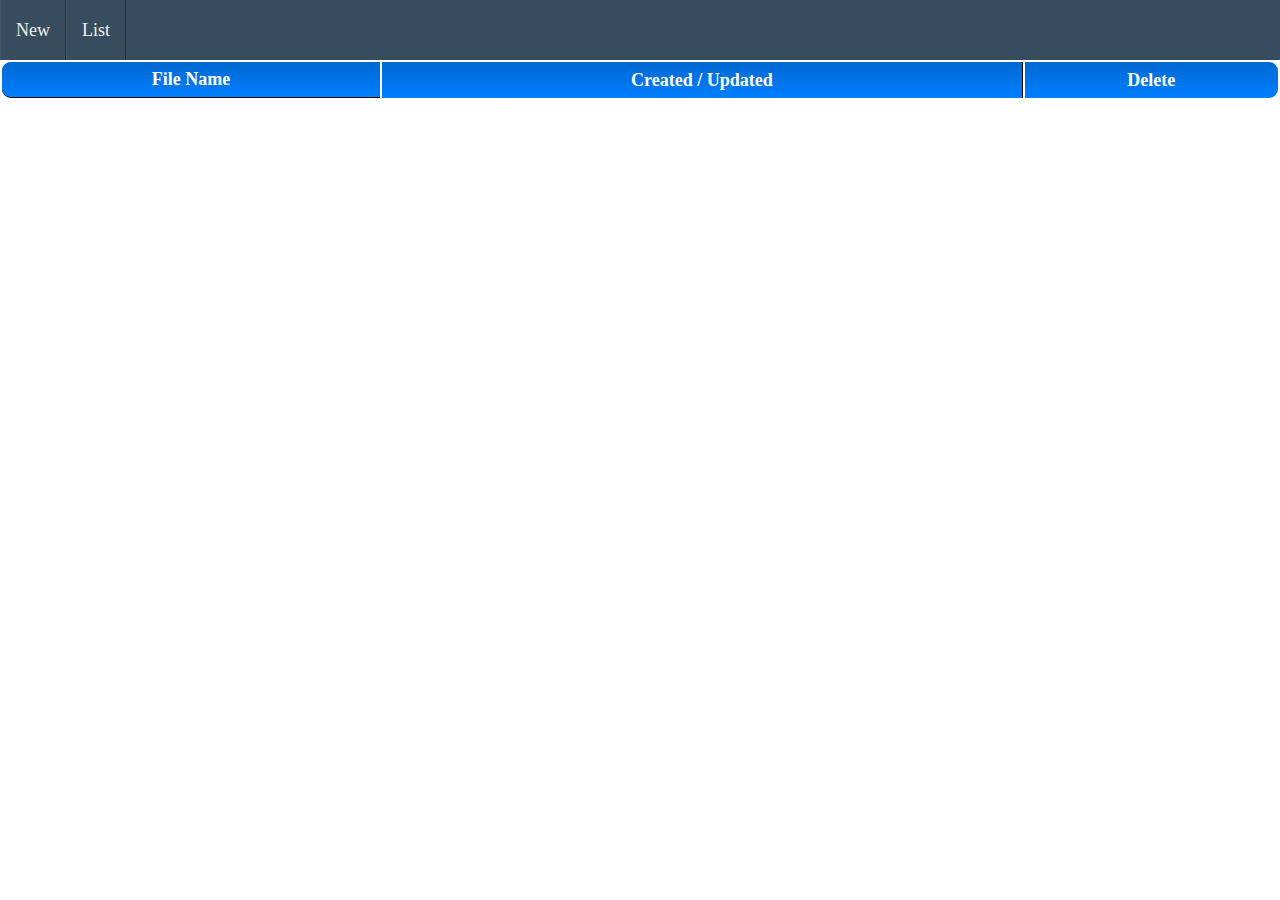
<file: open.html>
<!DOCTYPE html>
<html>
<head>
	<title>Tek Mexico JS Notes App</title>
	<meta charset="utf8">
	<link rel="stylesheet" type="text/css" href="assets/styles.css">
	<link rel="stylesheet" type="text/css" href="assets/table.css">

</head>
<body>
	<header>
		<nav>
			<ul>	
			<li>
				<a href="newNote.html">New</a>
			</li>
			<li>
				<a href="open.html">List</a>
			</li>
			</ul>
		</nav>
	</header>
	<table id="files">
			<tr>
				<td>File Name</td>
				<td>Created / Updated</td>
				<td>Delete</td>
			</tr>
	</table>
	<script type="text/javascript" src="assets/eventHandler.js"></script>
	<script type="text/javascript" src="assets/fragment.js"></script>
	<script type="text/javascript" src="assets/list.js"></script>
</body>
</html>
</file>
<file: assets/styles.css>
*{
	box-sizing: border-box;
}
body{
	margin: 0;
}

/*Navigation menu */
nav{
	position: relative;
	background-color: #374c5d !important;
	height: 60px;
	z-index: 10;
}
nav::before,nav::after{
	clear: both;
}
nav a{
	text-decoration: none;
	color: #f0f0f0;
	padding: 10px 15px;
	font-size: 1.125rem;
	display: block;
}


nav > ul{
	margin: 0;
	padding: 0;
}
nav  ul{
	list-style: none;
	padding-left: 0;
}

nav ul ul{
	background-color: #374c5d !important;
}

nav > ul > li{ 
	float: left;
} 
nav ul li a{ 
	line-height: 40px;
} 

nav  ul  li  a:hover{
	background-color: #1fc08e;
}

nav > ul > li{ 
	border-right: 1px solid #24323d;
	border-left: 1px solid #3f566a;
} 


/*editor*/
#editor{
	width: 100%;
	height: 500px;
	padding: 20px;
}

/*list of files*/
table{
	
}
</file>
<file: assets/table.css>
table{
	width:100%;
	height:100%;
	margin:0px;padding:0px;
}

tr:last-child td:last-child {
	-moz-border-radius-bottomright:9px;
	-webkit-border-bottom-right-radius:9px;
	border-bottom-right-radius:9px;
}
table tr:first-child td:first-child {
	-moz-border-radius-topleft:9px;
	-webkit-border-top-left-radius:9px;
	border-top-left-radius:9px;
}

table tr:first-child td:last-child {
	-moz-border-radius-topright:9px;
	-webkit-border-top-right-radius:9px;
	border-top-right-radius:9px;
}
tr:last-child td:first-child{
	-moz-border-radius-bottomleft:9px;
	-webkit-border-bottom-left-radius:9px;
	border-bottom-left-radius:9px;
}
tr:hover td{
	background-color:#82c0ff;
	background:-o-linear-gradient(bottom, #82c0ff 5%, #56aaff 100%);	background:-webkit-gradient(linear, left top, left bottom, color-stop(0.05, #82c0ff), color-stop(1, #56aaff) );
	background:-moz-linear-gradient( center top, #82c0ff 5%, #56aaff 100% );
	filter:progid:DXImageTransform.Microsoft.gradient(startColorstr="#82c0ff", endColorstr="#56aaff");	background: -o-linear-gradient(top,#82c0ff,56aaff);
}
tr:first-child td{
	background:-o-linear-gradient(bottom, #0069d3 5%, #007fff 100%);	background:-webkit-gradient( linear, left top, left bottom, color-stop(0.05, #0069d3), color-stop(1, #007fff) );
	background:-moz-linear-gradient( center top, #0069d3 5%, #007fff 100% );
	filter:progid:DXImageTransform.Microsoft.gradient(startColorstr="#0069d3", endColorstr="#007fff");	background: -o-linear-gradient(top,#0069d3,007fff);
	background-color:#0069d3;
	border:0px solid #000000;
	text-align:center;
	border-width:0px 0px 1px 1px;
	font-size:18px;
	font-family:Comic Sans MS;
	font-weight:bold;
	color:#ffffff;
}
tr:first-child:hover td{
	background:-o-linear-gradient(bottom, #0069d3 5%, #007fff 100%);	background:-webkit-gradient( linear, left top, left bottom, color-stop(0.05, #0069d3), color-stop(1, #007fff) );
	background:-moz-linear-gradient( center top, #0069d3 5%, #007fff 100% );
	filter:progid:DXImageTransform.Microsoft.gradient(startColorstr="#0069d3", endColorstr="#007fff");	background: -o-linear-gradient(top,#0069d3,007fff);
	background-color:#0069d3;
}
tr:first-child td:first-child{
	border-width:0px 0px 1px 0px;
}
tr:first-child td:last-child{
	border-width:0px 0px 1px 1px;
}
td{
	background:-o-linear-gradient(bottom, #56aaff 5%, #82c0ff 100%);	background:-webkit-gradient( linear, left top, left bottom, color-stop(0.05, #56aaff), color-stop(1, #82c0ff) ); 
	background:-moz-linear-gradient( center top, #56aaff 5%, #82c0ff 100% );
	filter:progid:DXImageTransform.Microsoft.gradient(startColorstr="#56aaff", endColorstr="#82c0ff");	background: -o-linear-gradient(top,#56aaff,82c0ff);
	background-color:#56aaff;
	border:1px solid #000000;
	border-width:0px 1px 1px 0px;
	text-align:left;
	padding:7px;
	font-size:12px;
	font-family:Comic Sans MS;
	font-weight:bold;
	color:#000000;
}
tr:last-child td{
	border-width:0px 1px 0px 0px;
}
tr td:last-child{
	border-width:0px 0px 1px 0px;
}
tr:last-child td:last-child{
	border-width:0px 0px 0px 0px;
}
</file>
